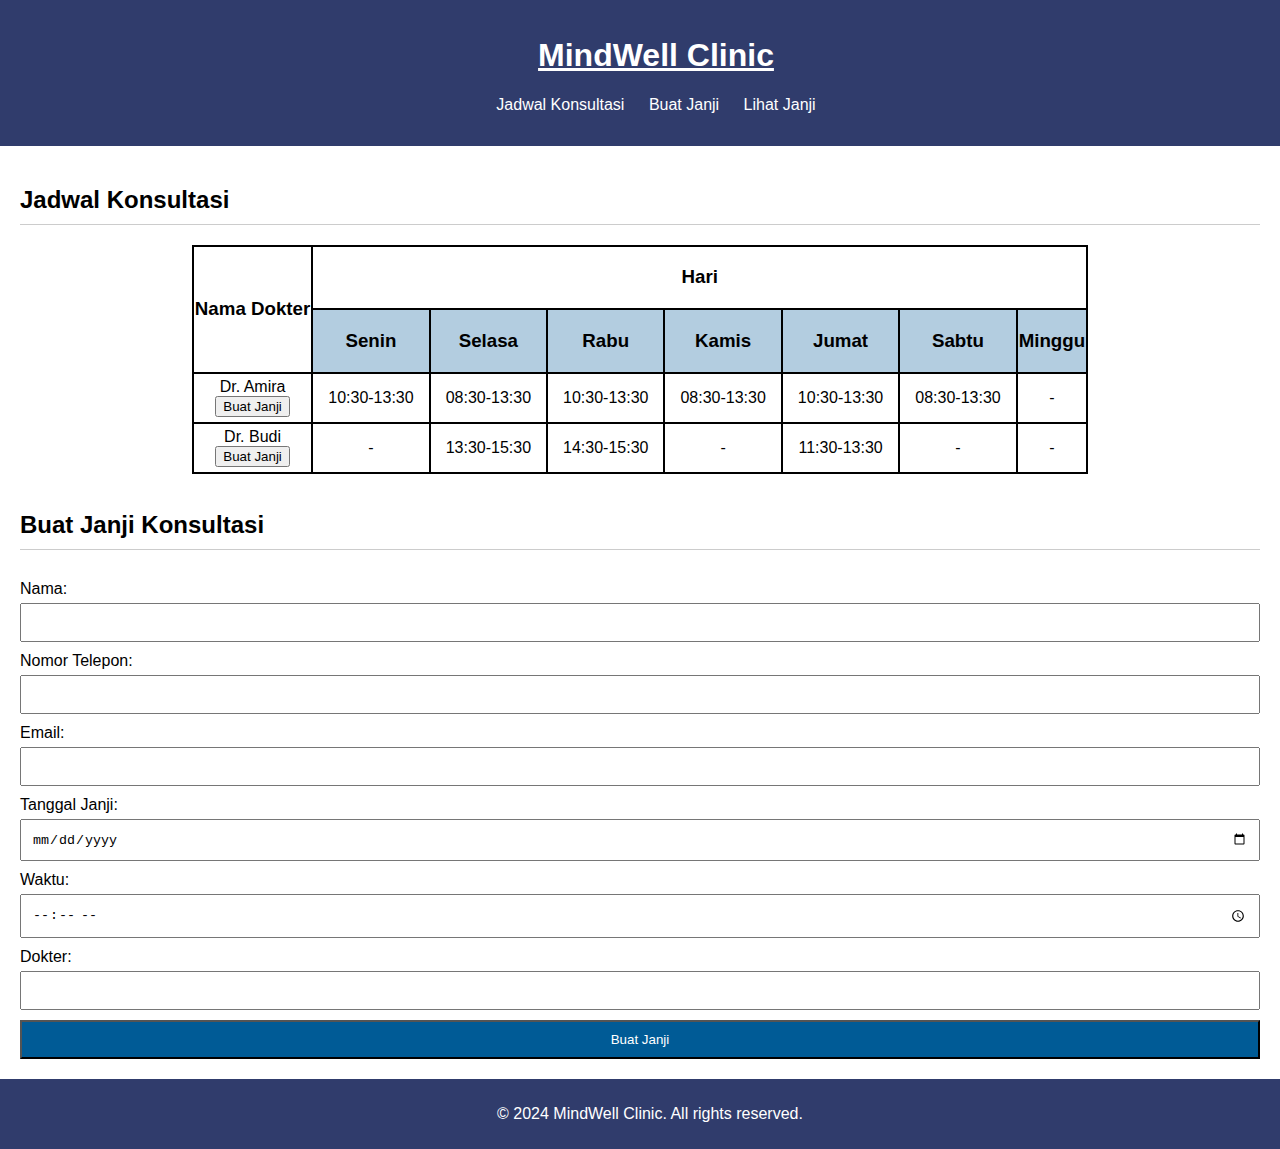
<file: index.html>
<!DOCTYPE html>
<html lang="id">
<head>
    <meta charset="UTF-8">
    <meta name="viewport" content="width=device-width, initial-scale=1.0">
    <title>MindWell Clinic</title>
    <link rel="stylesheet" href="style.css">
</head>
<body>
    <header>
        <h1><u>MindWell Clinic</u></h1>
        <nav>
            <ul>
                <li><a href="#jadwal">Jadwal Konsultasi</a></li>
                <li><a href="#buat-janji">Buat Janji</a></li>
                <li><a href="lihatJanji.php">Lihat Janji</a></li>
            </ul>
        </nav>
    </header>
    <main>
        <section id="jadwal">
            <h2>Jadwal Konsultasi</h2>
            <table>
                <tr>
                    <td rowspan="2"><h3>Nama Dokter</h3></td>
                    <td colspan="7"><h3 id="judulHari">Hari</h3></td>
                </tr>
                <tr>
                    <td class="Hari"><h3>Senin</h3></td>
                    <td class="Hari"><h3>Selasa</h3></td>
                    <td class="Hari"><h3>Rabu</h3></td>
                    <td class="Hari"><h3>Kamis</h3></td>
                    <td class="Hari"><h3>Jumat</h3></td>
                    <td class="Hari"><h3>Sabtu</h3></td>
                    <td class="Hari"><h3>Minggu</h3></td>
                </tr>
                <tr>
                    <td>Dr. Amira <br>
                        <button onclick="pilihDokter('Dr. Amira')">Buat Janji</button>
                    </td>
                    <td class="jam">10:30-13:30</td>
                    <td class="jam">08:30-13:30</td>
                    <td class="jam">10:30-13:30</td>
                    <td class="jam">08:30-13:30</td>
                    <td class="jam">10:30-13:30</td>
                    <td class="jam">08:30-13:30</td>
                    <td>-</td>
                </tr>
                <tr>
                    <td>Dr. Budi <br>
                        <button onclick="pilihDokter('Dr. Budi')">Buat Janji</button>
                    </td>
                    <td>-</td>
                    <td class="jam">13:30-15:30</td>
                    <td class="jam">14:30-15:30</td>
                    <td>-</td>
                    <td class="jam">11:30-13:30</td>
                    <td>-</td>
                    <td>-</td>
                </tr>
            </table>
            <br>
        </section>

        <section id="buat-janji">
            <h2>Buat Janji Konsultasi</h2>
            <form id="appointment-form" method="post" action="janji.php" onsubmit="return validateForm()">
                <label for="name">Nama:</label>
                <input type="text" id="name" name="name" required>
                <label for="telp">Nomor Telepon:</label>
                <input type="tel" id="telp" name="telp" required>
                <label for="email">Email:</label>
                <input type="email" id="email" name="email" required>
                <label for="tanggal">Tanggal Janji:</label>
                <input type="date" id="tanggal" name="tanggal" required>
                <label for="jam">Waktu:</label>
                <input type="time" id="jam" name="jam" required>
                <label for="dokter">Dokter:</label>
                <input type="text" id="dokter" name="dokter" readonly required>
                <input class = "masuk" type="submit" name="submit" value="Buat Janji">
            </form>
        </section>
    </main>
    <script src="script.js"></script>

    <footer>
        <p>&copy; 2024 MindWell Clinic. All rights reserved.</p>
    </footer>
    
</body>
</html>
</file>
<file: style.css>
body {
    font-family: Arial, sans-serif;
    margin: 0;
    padding: 0;
    background-color: #ffffff;
}

header {
    width: 100%;
    background-color: #303c6c;
    color: white;
    padding: 1em;
    text-align: center;
}


li :hover{
    text-decoration: underline;
}


table, td, tr{
    margin-left: auto;
    margin-right: auto;
    border: 0.1px;
    border: 1px solid;
    border-color: #000000;
    text-align: center;
    border-spacing: 0;
}

.jam {
    padding: 15px;
    text-align: center;
}

.jam:hover {
    color: white;
    transform: scale(1.05); 
    background-color: #005b96;
    text-decoration:underline;
}

nav ul {
    padding: 0;
}

nav ul li {
    display: inline;
    margin: 0 10px;
}

nav ul li a {
    color: white;
    text-decoration: none;
}

main {
    padding: 20px;
}

h2 {
    border-bottom: 1px solid #ccc;
    padding-bottom: 10px;
}

form {
    display: flex;
    flex-direction: column;
}

form label {
    margin-top: 10px;
}

.masuk {
    margin-top: 10px;
    background-color: #005b96;
    color: white;
}

form input, form button {
    padding: 10px;
    margin-top: 5px;
}

.Hari {
    background-color: #b3cde0;
}

html{
    scroll-behavior: smooth;
}

footer {
    background-color: #303c6c;
    color: white;
    text-align: center;
    padding: 10px;
    bottom: 0;
    width: 100%;
}
</file>
